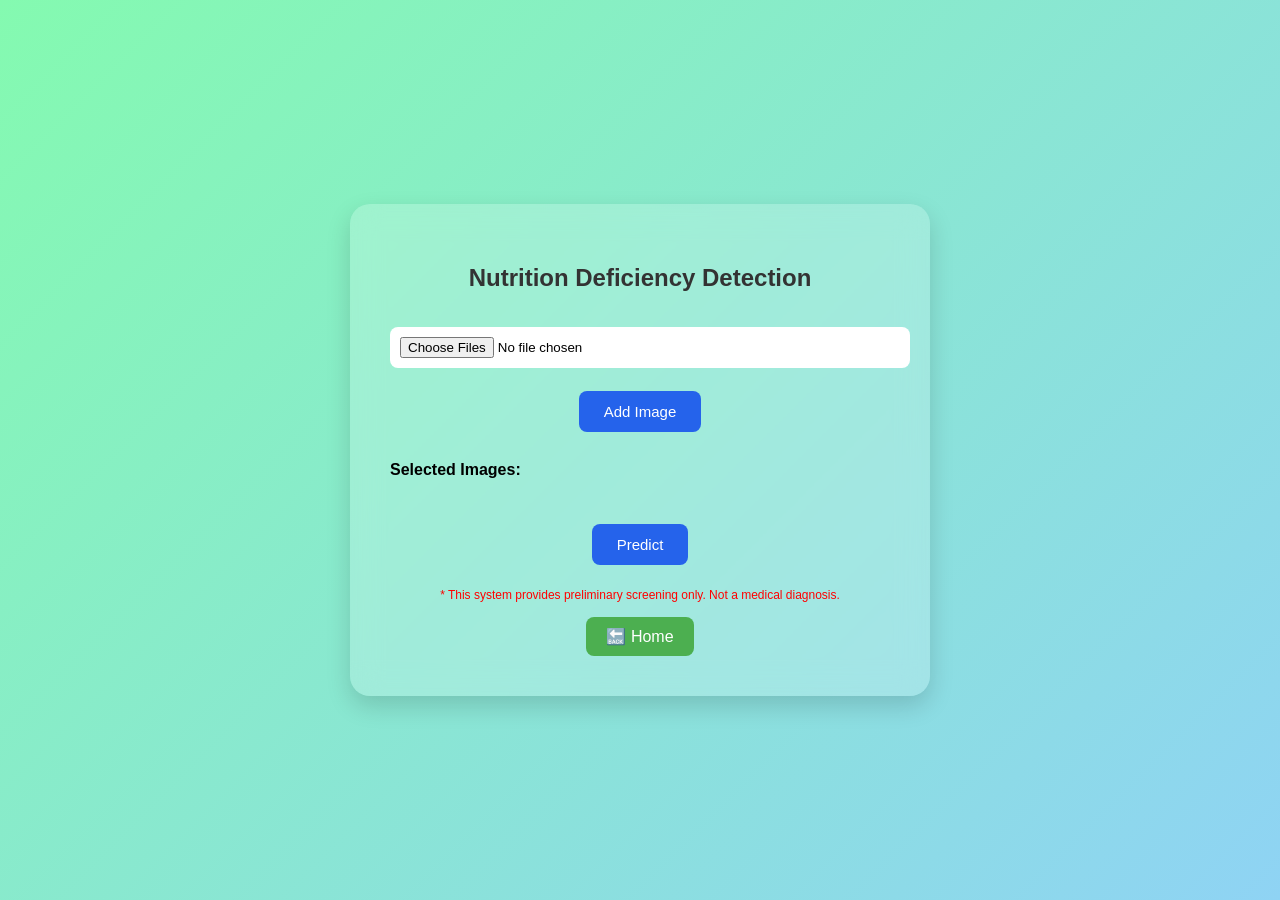
<file: app/templates/index.html>
<!DOCTYPE html>
<html lang="en">
<head>
  <meta charset="UTF-8">
  <title>NutriVision | Nutrition Deficiency Detection</title>

  <style>
    body {
      margin: 0;
      font-family: 'Poppins', sans-serif;
      background: linear-gradient(135deg, #84fab0 0%, #8fd3f4 100%);
      min-height: 100vh;
      display: flex;
      justify-content: center;
      align-items: center;
    }

    .container {
      background: rgba(255, 255, 255, 0.2);
      backdrop-filter: blur(15px);
      padding: 40px;
      border-radius: 20px;
      box-shadow: 0 10px 25px rgba(0, 0, 0, 0.15);
      width: 90%;
      max-width: 500px;
      text-align: center;
      animation: fadeIn 1s ease-in-out;
    }

    h2 {
      color: #333;
      margin-bottom: 20px;
    }

    input[type="file"] {
      margin: 15px 0;
      background: white;
      padding: 10px;
      border-radius: 8px;
      border: none;
      cursor: pointer;
      width: 100%;
    }

    button {
      border: none;
      border-radius: 8px;
      padding: 12px 25px;
      margin: 8px;
      font-size: 15px;
      color: white;
      background: #2563eb;
      cursor: pointer;
      transition: 0.3s;
    }

    button:hover {
      background: #1e4fd6;
      transform: translateY(-2px);
    }

    ul {
      text-align: left;
      list-style: none;
      padding: 0;
      background: rgba(255, 255, 255, 0.25);
      border-radius: 10px;
      margin-top: 10px;
      max-height: 120px;
      overflow-y: auto;
    }

    ul li {
      padding: 6px 10px;
      border-bottom: 1px solid rgba(255, 255, 255, 0.3);
    }

    ul li:last-child {
      border-bottom: none;
    }

    #result {
      margin-top: 20px;
      padding: 15px;
      background: rgba(255, 255, 255, 0.3);
      border-radius: 12px;
      font-weight: 500;
      color: #333;
      display: none;
      animation: slideUp 0.8s ease;
    }

    .disclaimer {
      font-size: 12px;
      color: red;
      margin-top: 15px;
      text-align: center;
    }

    .back-btn {
      background: #4CAF50;
      color: white;
      border-radius: 8px;
      padding: 10px 20px;
      text-decoration: none;
      display: inline-block;
      margin-top: 15px;
    }

    .back-btn:hover {
      background: #3e8e41;
    }

    @keyframes fadeIn {
      from { opacity: 0; transform: translateY(30px); }
      to { opacity: 1; transform: translateY(0); }
    }

    @keyframes slideUp {
      from { opacity: 0; transform: translateY(30px); }
      to { opacity: 1; transform: translateY(0); }
    }
  </style>
</head>

<body>
  <div class="container">
    <h2>Nutrition Deficiency Detection</h2>

    <input type="file" id="imageInput" multiple accept="image/*">
    <button type="button" onclick="addImage()">Add Image</button>

    <h4 style="text-align:left;">Selected Images:</h4>
    <ul id="preview"></ul>

    <button type="button" onclick="sendImages()">Predict</button>
    <div id="result"></div>

    <div class="disclaimer">
      * This system provides preliminary screening only. Not a medical diagnosis.
    </div>

    <a href="/" class="back-btn">🔙 Home</a>
  </div>

  <script>

let imageStore = [];

function addImage() {

  const input = document.getElementById("imageInput");
  const preview = document.getElementById("preview");

  if (!input.files.length) {
    alert("Please choose at least one image.");
    return;
  }

  for (let file of input.files) {
    imageStore.push(file);

    const li = document.createElement("li");
    li.textContent = file.name;

    preview.appendChild(li);
  }

  input.value = "";
}

function sendImages() {

  if (imageStore.length === 0) {
    alert("Add at least one image before predicting!");
    return;
  }

  const formData = new FormData();

  imageStore.forEach(img => {
    formData.append("images", img);
  });

  fetch("/predict", {
    method: "POST",
    body: formData
  })

  .then(res => res.json())

  .then(data => {

    let resultBox = document.getElementById("result");
    resultBox.style.display = "block";

    let html = "";

    html += `<b>Main Deficiency:</b> ${data.main_deficiency}<br>`;
    html += `<b>Confidence:</b> ${data.confidence}%<br>`;
    html += `<b>Risk Level:</b> ${data.risk_level}<br>`;
    html += `<b>Health Score:</b> ${data.health_score}/100<br>`;
    html += `<b>Images Used:</b> ${data.images_used}<br><br>`;

    html += `<b>Top Deficiencies:</b><br>`;

    data.top_deficiencies.forEach(d => {
      html += `${d.deficiency} : ${d.confidence}%<br>`;
    });

    html += `<br><b>Recommended Foods:</b><br>`;

    if(data.foods.length === 0){
      html += `No deficiency detected`;
    }
    else{
      data.foods.forEach(f => {
        html += `${f.name}<br>`;
      });
    }

    resultBox.innerHTML = html;

  })

  .catch(err => {
    alert("Error: " + err);
  });

}

</script>
</body>
</html>
</file>
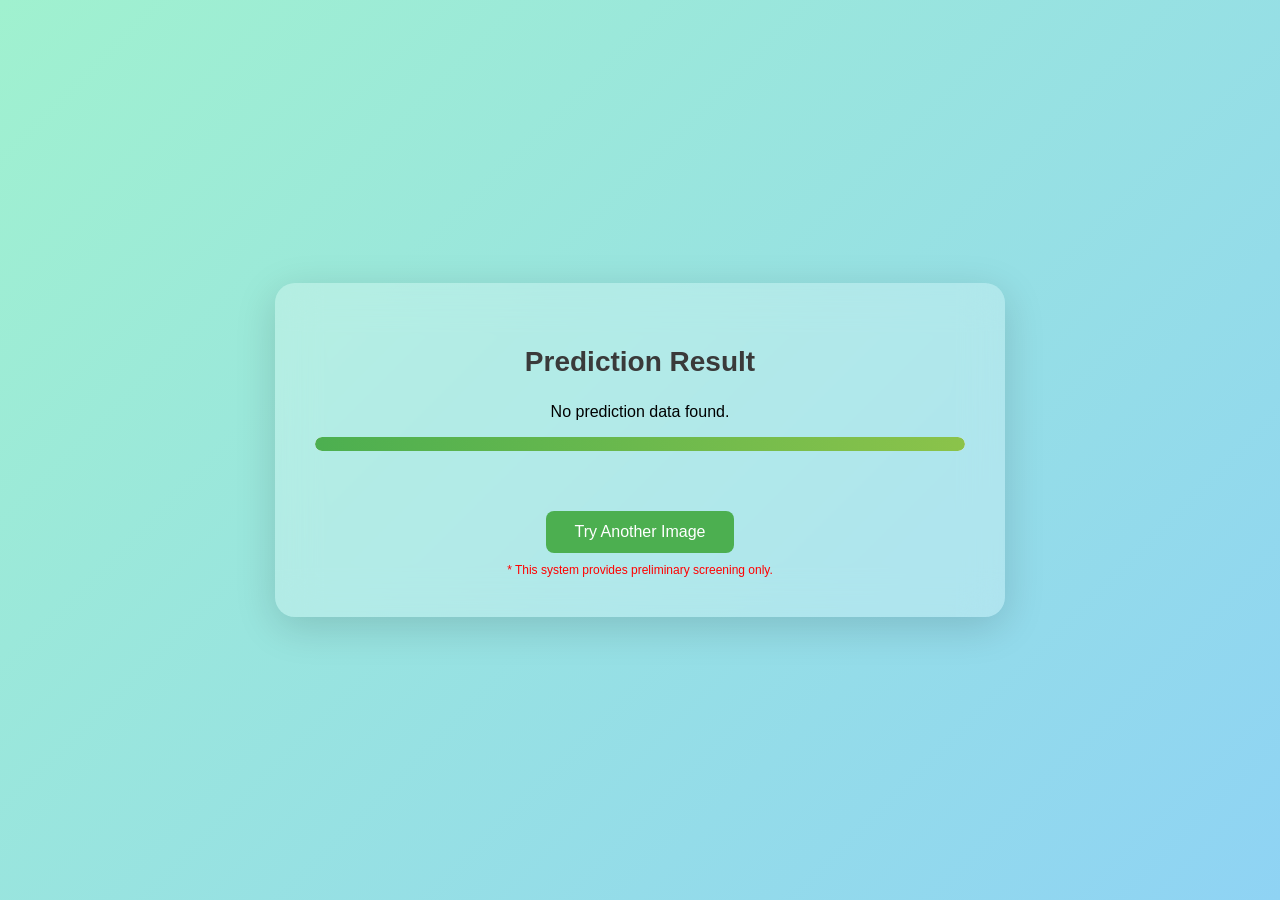
<file: app/templates/result.html>
<!DOCTYPE html>
<html lang="en">
<head>
<meta charset="UTF-8">
<title>NutriVision | Result</title>

<style>

body{
margin:0;
font-family:'Poppins',sans-serif;
background:linear-gradient(135deg,#a0f1cf,#8fd3f4);
height:100vh;
display:flex;
justify-content:center;
align-items:center;
}

.box{
background:rgba(255,255,255,0.25);
backdrop-filter:blur(20px);
padding:40px;
border-radius:20px;
box-shadow:0 10px 40px rgba(0,0,0,0.15);
text-align:center;
width:90%;
max-width:650px;
}

h2{
margin-bottom:25px;
font-size:28px;
color:#3a3a3a;
}

.result-text{
font-size:18px;
margin-bottom:10px;
}

.progress{
height:14px;
background:#e5e5e5;
border-radius:20px;
margin:15px 0 30px 0;
overflow:hidden;
}

.bar{
height:14px;
background:linear-gradient(90deg,#4CAF50,#8bc34a);
border-radius:20px;
transition:width 0.8s ease;
}

.food-title{
font-size:22px;
margin:20px 0 15px 0;
font-weight:600;
}

.food-grid{
display:grid;
grid-template-columns:repeat(auto-fit,minmax(120px,1fr));
gap:20px;
justify-items:center;
}

.food-card{
background:white;
border-radius:14px;
padding:15px;
width:120px;
box-shadow:0 4px 15px rgba(0,0,0,0.1);
transition:transform 0.25s;
}

.food-card:hover{
transform:scale(1.05);
}

.food-card img{
width:100%;
height:90px;
object-fit:cover;
border-radius:10px;
margin-bottom:8px;
}

.food-card p{
margin:0;
font-weight:500;
}

.try-btn{
display:inline-block;
margin-top:30px;
background:#4CAF50;
color:white;
padding:12px 28px;
border-radius:8px;
text-decoration:none;
font-size:16px;
}

.try-btn:hover{
background:#43a047;
}

.note{
font-size:12px;
color:red;
margin-top:10px;
}

</style>
</head>

<body>

<div class="box">

<h2>Prediction Result</h2>

<div id="output"></div>

<div class="progress">
<div class="bar" id="bar"></div>
</div>

<div id="foods"></div>

<a href="/upload" class="try-btn">Try Another Image</a>

<div class="note">
* This system provides preliminary screening only.
</div>

</div>

<script>

let data = JSON.parse(localStorage.getItem("result"));

const output = document.getElementById("output");
const foods = document.getElementById("foods");
const bar = document.getElementById("bar");

if(!data){

output.innerHTML = "<p>No prediction data found.</p>";

}else{

output.innerHTML = `
<div class="result-text"><b>Main Deficiency:</b> ${data.main_deficiency}</div>
<div class="result-text"><b>Confidence:</b> ${data.confidence}%</div>
<div class="result-text"><b>Images Used:</b> ${data.images_used}</div>
`;

bar.style.width = data.confidence + "%";

if(data.foods && data.foods.length > 0){

foods.innerHTML = `
<div class="food-title">Recommended Foods</div>
<div class="food-grid">
${data.foods.map(f => `
<div class="food-card">
<img src="/static/foods/${f.image}">
<p>${f.name}</p>
</div>
`).join("")}
</div>
`;

}

}

</script>

</body>
</html>
</file>
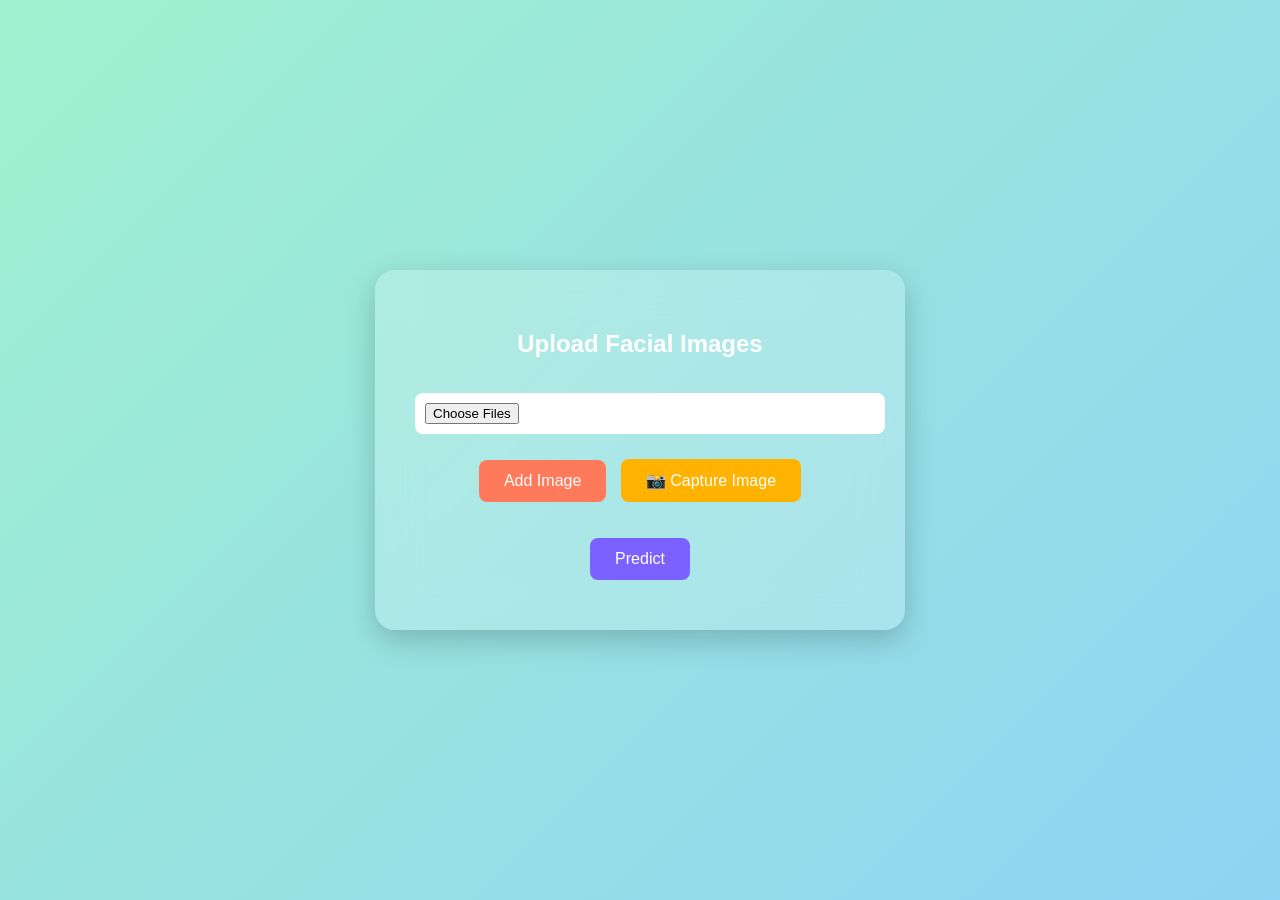
<file: app/templates/upload.html>
<!DOCTYPE html>
<html lang="en">
<head>
<meta charset="UTF-8">
<title>NutriVision | Upload Images</title>

<style>

body{
font-family:'Poppins',sans-serif;
background:linear-gradient(135deg,#a0f1cf 0%,#8fd3f4 100%);
height:100vh;
margin:0;
display:flex;
justify-content:center;
align-items:center;
}

.card{
background:rgba(255,255,255,0.2);
backdrop-filter:blur(20px);
padding:40px;
border-radius:20px;
box-shadow:0 10px 30px rgba(0,0,0,0.2);
text-align:center;
width:90%;
max-width:450px;
color:white;
}

input[type=file]{
margin:15px 0;
background:white;
padding:10px;
border-radius:8px;
border:none;
width:100%;
}

button{
border:none;
padding:12px 25px;
border-radius:8px;
cursor:pointer;
font-size:16px;
margin:10px 5px;
color:white;
}

.add-btn{background:#ff7a5a;}
.capture-btn{background:#ffb300;}
.predict-btn{background:#7b61ff;}

.preview-img{
width:60px;
margin:5px;
border-radius:6px;
}

ul{
list-style:none;
padding:0;
}

video,canvas{
display:none;
width:100%;
border-radius:10px;
margin-top:10px;
}

</style>
</head>

<body>

<div class="card">

<h2>Upload Facial Images</h2>

<input type="file" id="imageInput" accept="image/*" multiple>

<button class="add-btn" onclick="addImage()">Add Image</button>
<button class="capture-btn" id="captureBtn">📸 Capture Image</button>

<ul id="preview"></ul>

<video id="camera" autoplay></video>
<canvas id="canvas" width="350" height="250"></canvas>

<button class="predict-btn" onclick="sendImages()">Predict</button>

</div>

<script>

let imageStore=[];

const captureBtn=document.getElementById("captureBtn");
const camera=document.getElementById("camera");
const canvas=document.getElementById("canvas");
const ctx=canvas.getContext("2d");
const preview=document.getElementById("preview");

let stream=null;

function addImage(){

let input=document.getElementById("imageInput");

if(!input.files.length){
alert("Select image first");
return;
}

for(let file of input.files){

imageStore.push(file);

let li=document.createElement("li");
li.innerText=file.name;
preview.appendChild(li);

let img=document.createElement("img");
img.src=URL.createObjectURL(file);
img.className="preview-img";
preview.appendChild(img);

}

input.value="";
}

captureBtn.onclick=async function(){

if(!stream){

stream=await navigator.mediaDevices.getUserMedia({video:true});
camera.srcObject=stream;
camera.style.display="block";

}

else{

ctx.drawImage(camera,0,0,canvas.width,canvas.height);

canvas.toBlob(blob=>{

let file=new File([blob],"capture.jpg",{type:"image/jpeg"});

imageStore.push(file);

let li=document.createElement("li");
li.innerText="capture.jpg";
preview.appendChild(li);

let img=document.createElement("img");
img.src=URL.createObjectURL(file);
img.className="preview-img";
preview.appendChild(img);

},"image/jpeg");

}

}

function sendImages(){

if(imageStore.length===0){
alert("Add image first");
return;
}

let formData=new FormData();

imageStore.forEach((img,i)=>{
formData.append("images",img,"image_"+i+".jpg");
});

fetch("/predict",{
method:"POST",
body:formData
})
.then(res=>res.json())
.then(data=>{

console.log("Prediction:",data);

localStorage.setItem("result",JSON.stringify(data));

window.location="/result";

})
.catch(err=>alert(err));

}

</script>

</body>
</html>
</file>
